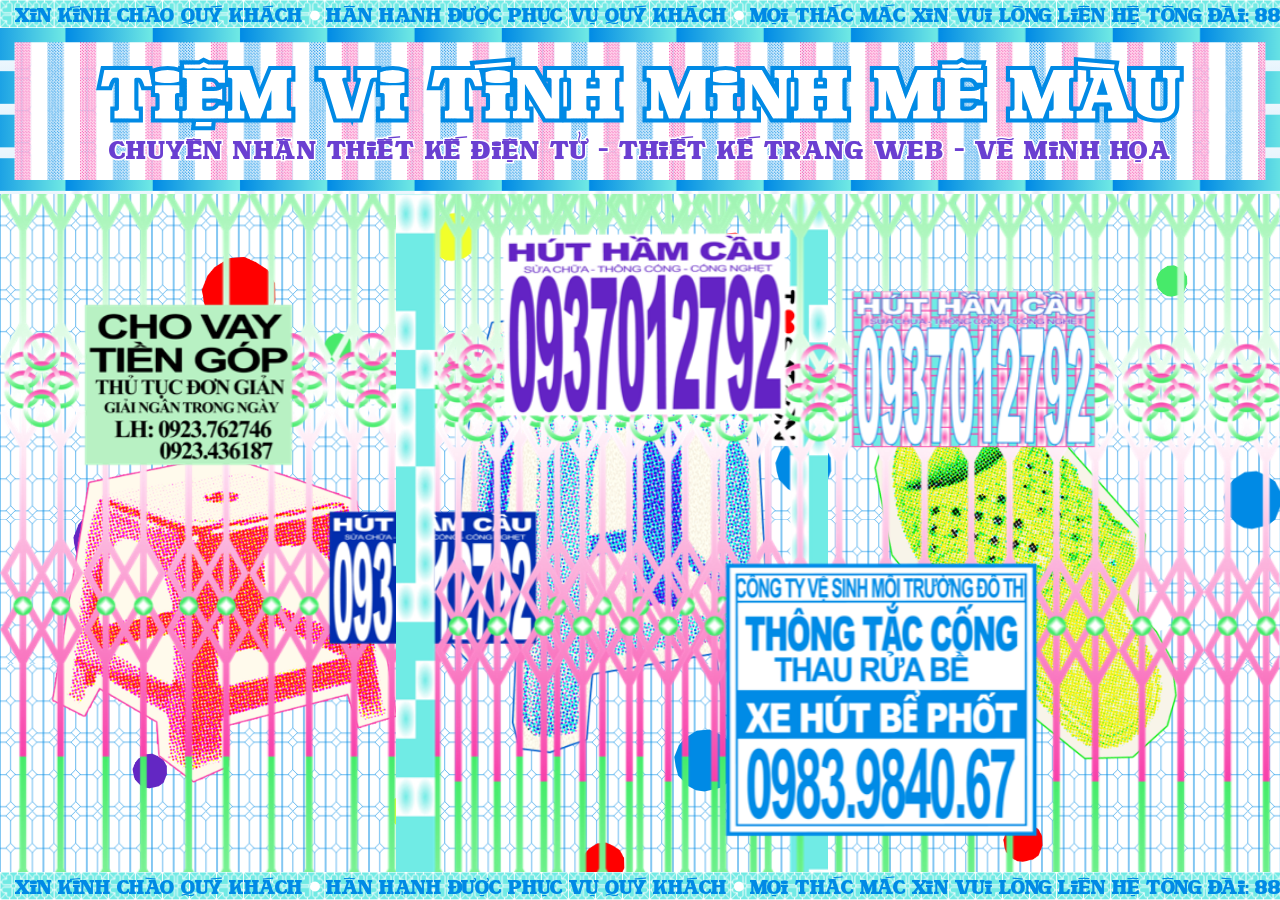
<file: index.html>
<!DOCTYPE html>
<html lang="en">
<head>
  <meta charset="UTF-8">
  <meta name="viewport" content="width=device-width, initial-scale=1.0">
  <title>Minh Phan's Portfolio</title>
  <link rel="stylesheet" href="style.css">
  <link rel="icon" type="image/png" href="favicon-ghedo.png">
</head>
<body>
  <div class="mobile-gate">Please view this site on a desktop screen.</div>

  <div class="site">
  <div id="banquee" class="banquee">
    <div class="banquee-track">
      <span>XIN KÍNH CHÀO QUÝ KHÁCH</span>
      <span class="banquee-dot">●</span>
      <span>HÂN HẠNH ĐƯỢC PHỤC VỤ QUÝ KHÁCH</span>
      <span class="banquee-dot">●</span>
      <span>MỌI THẮC MẮC XIN VUI LÒNG LIÊN HỆ TỔNG ĐÀI: 8888-8888</span>
      <span class="banquee-dot">●</span>
      <span>XIN KÍNH CHÀO QUÝ KHÁCH</span>
      <span class="banquee-dot">●</span>
      <span>HÂN HẠNH ĐƯỢC PHỤC VỤ QUÝ KHÁCH</span>
      <span class="banquee-dot">●</span>
      <span>MỌI THẮC MẮC XIN VUI LÒNG LIÊN HỆ TỔNG ĐÀI: 8888-8888</span>
      <span class="banquee-dot">●</span>
      <span>XIN KÍNH CHÀO QUÝ KHÁCH</span>
      <span class="banquee-dot">●</span>
      <span>HÂN HẠNH ĐƯỢC PHỤC VỤ QUÝ KHÁCH</span>
      <span class="banquee-dot">●</span>
      <span>MỌI THẮC MẮC XIN VUI LÒNG LIÊN HỆ TỔNG ĐÀI: 8888-8888</span>
      <span class="banquee-dot">●</span>
      <span>XIN KÍNH CHÀO QUÝ KHÁCH</span>
      <span class="banquee-dot">●</span>
      <span>HÂN HẠNH ĐƯỢC PHỤC VỤ QUÝ KHÁCH</span>
      <span class="banquee-dot">●</span>
      <span>MỌI THẮC MẮC XIN VUI LÒNG LIÊN HỆ TỔNG ĐÀI: 8888-8888</span>
      <span class="banquee-dot">●</span>
    </div>
  </div>

  <div class="banquee-title">
    <img class="shop-title" src="shop-title.svg" alt="TIỆM VI TÍNH MINH PHAN">
    <p class="shop-tagline">CHUYÊN NHẬN THIẾT KẾ ĐIỆN TỬ - THIẾT KẾ TRANG WEB - VẼ MINH HỌA</p>
  </div>

  <main class="page">
    <img class="left-branch" src="left-branch.png" alt="">
    <img class="right-branch" src="right-branch.png" alt="">

    <div class="bubble bubble-1"></div>
    <div class="bubble bubble-2"></div>
    <div class="bubble bubble-3"></div>
    <div class="bubble bubble-4"></div>
    <div class="bubble bubble-5"></div>
    <div class="bubble bubble-6"></div>
    <div class="bubble bubble-7"></div>
    <div class="bubble bubble-8"></div>
    <div class="bubble bubble-9"></div>
    <div class="bubble bubble-10"></div>
    <div class="bubble bubble-11"></div>
    <div class="bubble bubble-12"></div>
    <div class="bubble bubble-13"></div>
    <div class="bubble bubble-14"></div>
    <div class="bubble bubble-15"></div>
    <div class="bubble bubble-16"></div>
    <div class="bubble bubble-17"></div>
    <div class="bubble bubble-18"></div>
    <div class="bubble bubble-19"></div>
    <div class="bubble bubble-20"></div>

    <div class="products">
      <a href="project.html">
        <div class="product-item item-ghedo">
          <div class="sway-wrap">
            <img class="product-ghedo" src="ghedo.png" alt="Ghế đỏ">
          </div>
          <img class="project-label" src="project.png" alt="Project">
        </div>
      </a>
      <a href="about.html">
        <div class="product-item item-ghexanh">
          <div class="sway-wrap">
            <img class="product-ghexanh" src="ghexanh.png" alt="Ghế xanh">
          </div>
          <img class="about-label" src="about.png" alt="About">
        </div>
      </a>
      <a href="contact.html">
        <div class="product-item item-depxanh">
          <div class="sway-wrap">
            <img class="product-depxanh" src="depxanh.png" alt="Dép xanh">
          </div>
          <img class="contact-label" src="contact.png" alt="Contact">
        </div>
      </a>
    </div>
  </main>

  <div class="banquee banquee-bottom">
    <div class="banquee-track">
      <span>XIN KÍNH CHÀO QUÝ KHÁCH</span>
      <span class="banquee-dot">●</span>
      <span>HÂN HẠNH ĐƯỢC PHỤC VỤ QUÝ KHÁCH</span>
      <span class="banquee-dot">●</span>
      <span>MỌI THẮC MẮC XIN VUI LÒNG LIÊN HỆ TỔNG ĐÀI: 8888-8888</span>
      <span class="banquee-dot">●</span>
      <span>XIN KÍNH CHÀO QUÝ KHÁCH</span>
      <span class="banquee-dot">●</span>
      <span>HÂN HẠNH ĐƯỢC PHỤC VỤ QUÝ KHÁCH</span>
      <span class="banquee-dot">●</span>
      <span>MỌI THẮC MẮC XIN VUI LÒNG LIÊN HỆ TỔNG ĐÀI: 8888-8888</span>
      <span class="banquee-dot">●</span>
      <span>XIN KÍNH CHÀO QUÝ KHÁCH</span>
      <span class="banquee-dot">●</span>
      <span>HÂN HẠNH ĐƯỢC PHỤC VỤ QUÝ KHÁCH</span>
      <span class="banquee-dot">●</span>
      <span>MỌI THẮC MẮC XIN VUI LÒNG LIÊN HỆ TỔNG ĐÀI: 8888-8888</span>
      <span class="banquee-dot">●</span>
      <span>XIN KÍNH CHÀO QUÝ KHÁCH</span>
      <span class="banquee-dot">●</span>
      <span>HÂN HẠNH ĐƯỢC PHỤC VỤ QUÝ KHÁCH</span>
      <span class="banquee-dot">●</span>
      <span>MỌI THẮC MẮC XIN VUI LÒNG LIÊN HỆ TỔNG ĐÀI: 8888-8888</span>
      <span class="banquee-dot">●</span>
    </div>
  </div>
  </div>

  <div class="cursor-fx"></div>
  <script>
    document.addEventListener('click', (e) => {
      new Audio('Clicksound.wav').play();

      const link = e.target.closest('a[href]');
      if (link && link.target !== '_blank' && !link.href.startsWith('mailto:') && !link.getAttribute('href').startsWith('#') && link.origin === window.location.origin) {
        e.preventDefault();
        setTimeout(() => { window.location.href = link.href; }, 150);
      }
    });

    const cursorFx = document.querySelector('.cursor-fx');
    window.addEventListener('mousemove', (e) => {
      cursorFx.style.left = e.clientX + 'px';
      cursorFx.style.top = e.clientY + 'px';
    });

    document.querySelectorAll('.product-item').forEach((el) => {
      el.addEventListener('mouseenter', () => cursorFx.classList.add('cursor-fx--hover'));
      el.addEventListener('mouseleave', () => cursorFx.classList.remove('cursor-fx--hover'));
    });
  </script>
</body>
</html>
</file>
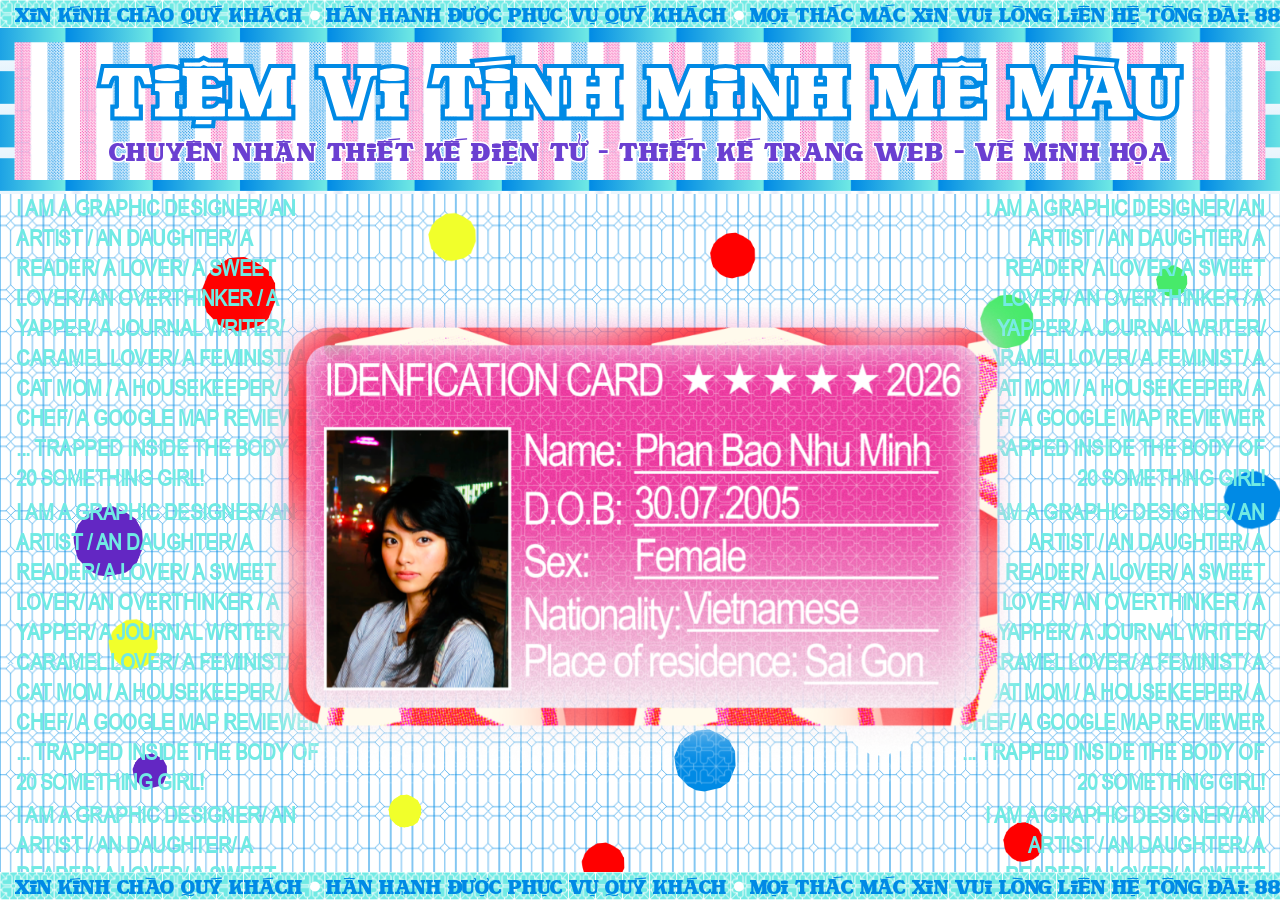
<file: about.html>
<!DOCTYPE html>
<html lang="en">
<head>
  <meta charset="UTF-8">
  <meta name="viewport" content="width=device-width, initial-scale=1.0">
  <title>About</title>
  <link rel="stylesheet" href="style.css">
  <link rel="icon" type="image/png" href="favicon-ghedo.png">
</head>
<body>
  <div class="mobile-gate">Please view this site on a desktop screen.</div>

  <div class="site">
  <div id="banquee" class="banquee">
    <div class="banquee-track">
      <span>XIN KÍNH CHÀO QUÝ KHÁCH</span>
      <span class="banquee-dot">●</span>
      <span>HÂN HẠNH ĐƯỢC PHỤC VỤ QUÝ KHÁCH</span>
      <span class="banquee-dot">●</span>
      <span>MỌI THẮC MẮC XIN VUI LÒNG LIÊN HỆ TỔNG ĐÀI: 8888-8888</span>
      <span class="banquee-dot">●</span>
      <span>XIN KÍNH CHÀO QUÝ KHÁCH</span>
      <span class="banquee-dot">●</span>
      <span>HÂN HẠNH ĐƯỢC PHỤC VỤ QUÝ KHÁCH</span>
      <span class="banquee-dot">●</span>
      <span>MỌI THẮC MẮC XIN VUI LÒNG LIÊN HỆ TỔNG ĐÀI: 8888-8888</span>
      <span class="banquee-dot">●</span>
      <span>XIN KÍNH CHÀO QUÝ KHÁCH</span>
      <span class="banquee-dot">●</span>
      <span>HÂN HẠNH ĐƯỢC PHỤC VỤ QUÝ KHÁCH</span>
      <span class="banquee-dot">●</span>
      <span>MỌI THẮC MẮC XIN VUI LÒNG LIÊN HỆ TỔNG ĐÀI: 8888-8888</span>
      <span class="banquee-dot">●</span>
      <span>XIN KÍNH CHÀO QUÝ KHÁCH</span>
      <span class="banquee-dot">●</span>
      <span>HÂN HẠNH ĐƯỢC PHỤC VỤ QUÝ KHÁCH</span>
      <span class="banquee-dot">●</span>
      <span>MỌI THẮC MẮC XIN VUI LÒNG LIÊN HỆ TỔNG ĐÀI: 8888-8888</span>
      <span class="banquee-dot">●</span>
    </div>
  </div>

  <div class="banquee-title">
    <a href="index.html"><img class="shop-title" src="shop-title.svg" alt="TIỆM VI TÍNH MINH PHAN"></a>
    <p class="shop-tagline">CHUYÊN NHẬN THIẾT KẾ ĐIỆN TỬ - THIẾT KẾ TRANG WEB - VẼ MINH HỌA</p>
  </div>

  <main class="page">
    <div class="bubble bubble-1"></div>
    <div class="bubble bubble-2"></div>
    <div class="bubble bubble-3"></div>
    <div class="bubble bubble-4"></div>
    <div class="bubble bubble-5"></div>
    <div class="bubble bubble-6"></div>
    <div class="bubble bubble-7"></div>
    <div class="bubble bubble-8"></div>
    <div class="bubble bubble-9"></div>
    <div class="bubble bubble-10"></div>
    <div class="bubble bubble-11"></div>
    <div class="bubble bubble-12"></div>
    <div class="bubble bubble-13"></div>
    <div class="bubble bubble-14"></div>
    <div class="bubble bubble-15"></div>
    <div class="bubble bubble-16"></div>
    <div class="bubble bubble-17"></div>
    <div class="bubble bubble-18"></div>
    <div class="bubble bubble-19"></div>
    <div class="bubble bubble-20"></div>

    <div class="side-marquee side-marquee--left">
      <div class="side-marquee-track">
        <span class="marquee-line"><span class="word">I</span> <span class="word">AM</span> <span class="word">A</span> <span class="word">GRAPHIC</span> <span class="word">DESIGNER/</span> <span class="word">AN</span> <span class="word">ARTIST</span> <span class="word">/</span> <span class="word">AN</span> <span class="word">DAUGHTER/</span> <span class="word">A</span> <span class="word">READER/</span> <span class="word">A</span> <span class="word">LOVER/</span> <span class="word">A</span> <span class="word">SWEET</span> <span class="word">LOVER/</span> <span class="word">AN</span> <span class="word">OVERTHINKER</span> <span class="word">/</span> <span class="word">A</span> <span class="word">YAPPER/</span> <span class="word">A</span> <span class="word">JOURNAL</span> <span class="word">WRITER/</span> <span class="word">CARAMEL</span> <span class="word">LOVER/</span> <span class="word">A</span> <span class="word">FEMINIST/</span> <span class="word">A</span> <span class="word">CAT</span> <span class="word">MOM</span> <span class="word">/</span> <span class="word">A</span> <span class="word">HOUSEKEEPER/</span> <span class="word">A</span> <span class="word">CHEF/</span> <span class="word">A</span> <span class="word">GOOGLE</span> <span class="word">MAP</span> <span class="word">REVIEWER</span> <span class="word">...</span> <span class="word">TRAPPED</span> <span class="word">INSIDE</span> <span class="word">THE</span> <span class="word">BODY</span> <span class="word">OF</span> <span class="word">20</span> <span class="word">SOMETHING</span> <span class="word">GIRL!</span></span>
        <span class="marquee-line"><span class="word">I</span> <span class="word">AM</span> <span class="word">A</span> <span class="word">GRAPHIC</span> <span class="word">DESIGNER/</span> <span class="word">AN</span> <span class="word">ARTIST</span> <span class="word">/</span> <span class="word">AN</span> <span class="word">DAUGHTER/</span> <span class="word">A</span> <span class="word">READER/</span> <span class="word">A</span> <span class="word">LOVER/</span> <span class="word">A</span> <span class="word">SWEET</span> <span class="word">LOVER/</span> <span class="word">AN</span> <span class="word">OVERTHINKER</span> <span class="word">/</span> <span class="word">A</span> <span class="word">YAPPER/</span> <span class="word">A</span> <span class="word">JOURNAL</span> <span class="word">WRITER/</span> <span class="word">CARAMEL</span> <span class="word">LOVER/</span> <span class="word">A</span> <span class="word">FEMINIST/</span> <span class="word">A</span> <span class="word">CAT</span> <span class="word">MOM</span> <span class="word">/</span> <span class="word">A</span> <span class="word">HOUSEKEEPER/</span> <span class="word">A</span> <span class="word">CHEF/</span> <span class="word">A</span> <span class="word">GOOGLE</span> <span class="word">MAP</span> <span class="word">REVIEWER</span> <span class="word">...</span> <span class="word">TRAPPED</span> <span class="word">INSIDE</span> <span class="word">THE</span> <span class="word">BODY</span> <span class="word">OF</span> <span class="word">20</span> <span class="word">SOMETHING</span> <span class="word">GIRL!</span></span>
        <span class="marquee-line"><span class="word">I</span> <span class="word">AM</span> <span class="word">A</span> <span class="word">GRAPHIC</span> <span class="word">DESIGNER/</span> <span class="word">AN</span> <span class="word">ARTIST</span> <span class="word">/</span> <span class="word">AN</span> <span class="word">DAUGHTER/</span> <span class="word">A</span> <span class="word">READER/</span> <span class="word">A</span> <span class="word">LOVER/</span> <span class="word">A</span> <span class="word">SWEET</span> <span class="word">LOVER/</span> <span class="word">AN</span> <span class="word">OVERTHINKER</span> <span class="word">/</span> <span class="word">A</span> <span class="word">YAPPER/</span> <span class="word">A</span> <span class="word">JOURNAL</span> <span class="word">WRITER/</span> <span class="word">CARAMEL</span> <span class="word">LOVER/</span> <span class="word">A</span> <span class="word">FEMINIST/</span> <span class="word">A</span> <span class="word">CAT</span> <span class="word">MOM</span> <span class="word">/</span> <span class="word">A</span> <span class="word">HOUSEKEEPER/</span> <span class="word">A</span> <span class="word">CHEF/</span> <span class="word">A</span> <span class="word">GOOGLE</span> <span class="word">MAP</span> <span class="word">REVIEWER</span> <span class="word">...</span> <span class="word">TRAPPED</span> <span class="word">INSIDE</span> <span class="word">THE</span> <span class="word">BODY</span> <span class="word">OF</span> <span class="word">20</span> <span class="word">SOMETHING</span> <span class="word">GIRL!</span></span>
      </div>
    </div>
    <div class="side-marquee side-marquee--right">
      <div class="side-marquee-track">
        <span class="marquee-line"><span class="word">I</span> <span class="word">AM</span> <span class="word">A</span> <span class="word">GRAPHIC</span> <span class="word">DESIGNER/</span> <span class="word">AN</span> <span class="word">ARTIST</span> <span class="word">/</span> <span class="word">AN</span> <span class="word">DAUGHTER/</span> <span class="word">A</span> <span class="word">READER/</span> <span class="word">A</span> <span class="word">LOVER/</span> <span class="word">A</span> <span class="word">SWEET</span> <span class="word">LOVER/</span> <span class="word">AN</span> <span class="word">OVERTHINKER</span> <span class="word">/</span> <span class="word">A</span> <span class="word">YAPPER/</span> <span class="word">A</span> <span class="word">JOURNAL</span> <span class="word">WRITER/</span> <span class="word">CARAMEL</span> <span class="word">LOVER/</span> <span class="word">A</span> <span class="word">FEMINIST/</span> <span class="word">A</span> <span class="word">CAT</span> <span class="word">MOM</span> <span class="word">/</span> <span class="word">A</span> <span class="word">HOUSEKEEPER/</span> <span class="word">A</span> <span class="word">CHEF/</span> <span class="word">A</span> <span class="word">GOOGLE</span> <span class="word">MAP</span> <span class="word">REVIEWER</span> <span class="word">...</span> <span class="word">TRAPPED</span> <span class="word">INSIDE</span> <span class="word">THE</span> <span class="word">BODY</span> <span class="word">OF</span> <span class="word">20</span> <span class="word">SOMETHING</span> <span class="word">GIRL!</span></span>
        <span class="marquee-line"><span class="word">I</span> <span class="word">AM</span> <span class="word">A</span> <span class="word">GRAPHIC</span> <span class="word">DESIGNER/</span> <span class="word">AN</span> <span class="word">ARTIST</span> <span class="word">/</span> <span class="word">AN</span> <span class="word">DAUGHTER/</span> <span class="word">A</span> <span class="word">READER/</span> <span class="word">A</span> <span class="word">LOVER/</span> <span class="word">A</span> <span class="word">SWEET</span> <span class="word">LOVER/</span> <span class="word">AN</span> <span class="word">OVERTHINKER</span> <span class="word">/</span> <span class="word">A</span> <span class="word">YAPPER/</span> <span class="word">A</span> <span class="word">JOURNAL</span> <span class="word">WRITER/</span> <span class="word">CARAMEL</span> <span class="word">LOVER/</span> <span class="word">A</span> <span class="word">FEMINIST/</span> <span class="word">A</span> <span class="word">CAT</span> <span class="word">MOM</span> <span class="word">/</span> <span class="word">A</span> <span class="word">HOUSEKEEPER/</span> <span class="word">A</span> <span class="word">CHEF/</span> <span class="word">A</span> <span class="word">GOOGLE</span> <span class="word">MAP</span> <span class="word">REVIEWER</span> <span class="word">...</span> <span class="word">TRAPPED</span> <span class="word">INSIDE</span> <span class="word">THE</span> <span class="word">BODY</span> <span class="word">OF</span> <span class="word">20</span> <span class="word">SOMETHING</span> <span class="word">GIRL!</span></span>
        <span class="marquee-line"><span class="word">I</span> <span class="word">AM</span> <span class="word">A</span> <span class="word">GRAPHIC</span> <span class="word">DESIGNER/</span> <span class="word">AN</span> <span class="word">ARTIST</span> <span class="word">/</span> <span class="word">AN</span> <span class="word">DAUGHTER/</span> <span class="word">A</span> <span class="word">READER/</span> <span class="word">A</span> <span class="word">LOVER/</span> <span class="word">A</span> <span class="word">SWEET</span> <span class="word">LOVER/</span> <span class="word">AN</span> <span class="word">OVERTHINKER</span> <span class="word">/</span> <span class="word">A</span> <span class="word">YAPPER/</span> <span class="word">A</span> <span class="word">JOURNAL</span> <span class="word">WRITER/</span> <span class="word">CARAMEL</span> <span class="word">LOVER/</span> <span class="word">A</span> <span class="word">FEMINIST/</span> <span class="word">A</span> <span class="word">CAT</span> <span class="word">MOM</span> <span class="word">/</span> <span class="word">A</span> <span class="word">HOUSEKEEPER/</span> <span class="word">A</span> <span class="word">CHEF/</span> <span class="word">A</span> <span class="word">GOOGLE</span> <span class="word">MAP</span> <span class="word">REVIEWER</span> <span class="word">...</span> <span class="word">TRAPPED</span> <span class="word">INSIDE</span> <span class="word">THE</span> <span class="word">BODY</span> <span class="word">OF</span> <span class="word">20</span> <span class="word">SOMETHING</span> <span class="word">GIRL!</span></span>
      </div>
    </div>

    <div class="flip-card">
      <div class="flip-card-inner">
        <div class="flip-card-front">
          <img src="Idenfication-card-front.png" alt="Identification card front">
        </div>
        <div class="flip-card-back">
          <img src="Idenfication-card-back.png" alt="Identification card back">
        </div>
      </div>
    </div>
  </main>

  <div class="banquee banquee-bottom">
    <div class="banquee-track">
      <span>XIN KÍNH CHÀO QUÝ KHÁCH</span>
      <span class="banquee-dot">●</span>
      <span>HÂN HẠNH ĐƯỢC PHỤC VỤ QUÝ KHÁCH</span>
      <span class="banquee-dot">●</span>
      <span>MỌI THẮC MẮC XIN VUI LÒNG LIÊN HỆ TỔNG ĐÀI: 8888-8888</span>
      <span class="banquee-dot">●</span>
      <span>XIN KÍNH CHÀO QUÝ KHÁCH</span>
      <span class="banquee-dot">●</span>
      <span>HÂN HẠNH ĐƯỢC PHỤC VỤ QUÝ KHÁCH</span>
      <span class="banquee-dot">●</span>
      <span>MỌI THẮC MẮC XIN VUI LÒNG LIÊN HỆ TỔNG ĐÀI: 8888-8888</span>
      <span class="banquee-dot">●</span>
      <span>XIN KÍNH CHÀO QUÝ KHÁCH</span>
      <span class="banquee-dot">●</span>
      <span>HÂN HẠNH ĐƯỢC PHỤC VỤ QUÝ KHÁCH</span>
      <span class="banquee-dot">●</span>
      <span>MỌI THẮC MẮC XIN VUI LÒNG LIÊN HỆ TỔNG ĐÀI: 8888-8888</span>
      <span class="banquee-dot">●</span>
      <span>XIN KÍNH CHÀO QUÝ KHÁCH</span>
      <span class="banquee-dot">●</span>
      <span>HÂN HẠNH ĐƯỢC PHỤC VỤ QUÝ KHÁCH</span>
      <span class="banquee-dot">●</span>
      <span>MỌI THẮC MẮC XIN VUI LÒNG LIÊN HỆ TỔNG ĐÀI: 8888-8888</span>
      <span class="banquee-dot">●</span>
    </div>
  </div>
  </div>

  <div class="cursor-fx"></div>
  <script>
    document.addEventListener('click', (e) => {
      new Audio('Clicksound.wav').play();

      const link = e.target.closest('a[href]');
      if (link && link.target !== '_blank' && !link.href.startsWith('mailto:') && !link.getAttribute('href').startsWith('#') && link.origin === window.location.origin) {
        e.preventDefault();
        setTimeout(() => { window.location.href = link.href; }, 150);
      }
    });

    const cursorFx = document.querySelector('.cursor-fx');
    window.addEventListener('mousemove', (e) => {
      cursorFx.style.left = e.clientX + 'px';
      cursorFx.style.top = e.clientY + 'px';
    });
  </script>
</body>
</html>
</file>
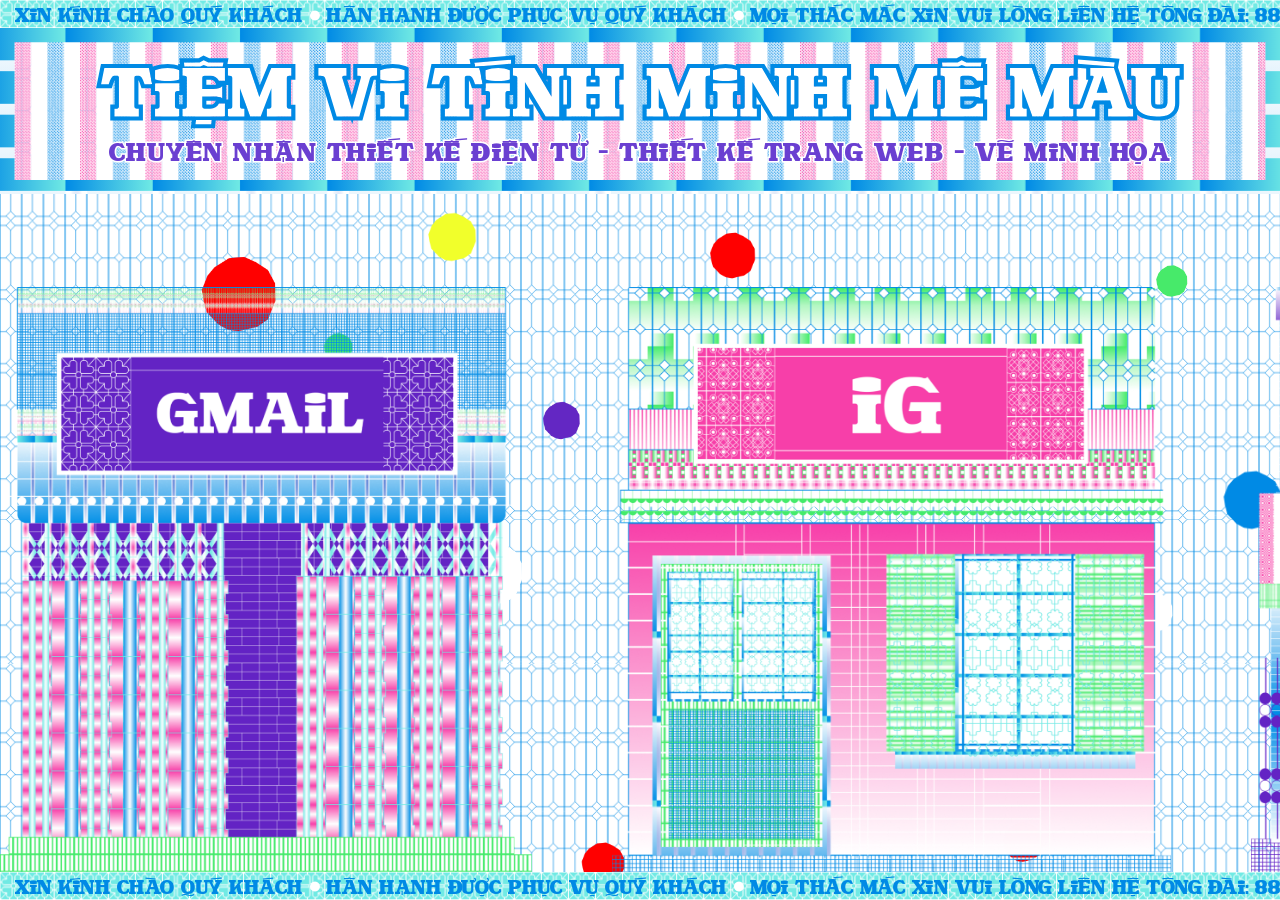
<file: contact.html>
<!DOCTYPE html>
<html lang="en">
<head>
  <meta charset="UTF-8">
  <meta name="viewport" content="width=device-width, initial-scale=1.0">
  <title>Contact</title>
  <link rel="stylesheet" href="style.css">
  <link rel="icon" type="image/png" href="favicon-ghedo.png">
</head>
<body>
  <div class="mobile-gate">Please view this site on a desktop screen.</div>

  <div class="site">
  <div id="banquee" class="banquee">
    <div class="banquee-track">
      <span>XIN KÍNH CHÀO QUÝ KHÁCH</span>
      <span class="banquee-dot">●</span>
      <span>HÂN HẠNH ĐƯỢC PHỤC VỤ QUÝ KHÁCH</span>
      <span class="banquee-dot">●</span>
      <span>MỌI THẮC MẮC XIN VUI LÒNG LIÊN HỆ TỔNG ĐÀI: 8888-8888</span>
      <span class="banquee-dot">●</span>
      <span>XIN KÍNH CHÀO QUÝ KHÁCH</span>
      <span class="banquee-dot">●</span>
      <span>HÂN HẠNH ĐƯỢC PHỤC VỤ QUÝ KHÁCH</span>
      <span class="banquee-dot">●</span>
      <span>MỌI THẮC MẮC XIN VUI LÒNG LIÊN HỆ TỔNG ĐÀI: 8888-8888</span>
      <span class="banquee-dot">●</span>
      <span>XIN KÍNH CHÀO QUÝ KHÁCH</span>
      <span class="banquee-dot">●</span>
      <span>HÂN HẠNH ĐƯỢC PHỤC VỤ QUÝ KHÁCH</span>
      <span class="banquee-dot">●</span>
      <span>MỌI THẮC MẮC XIN VUI LÒNG LIÊN HỆ TỔNG ĐÀI: 8888-8888</span>
      <span class="banquee-dot">●</span>
      <span>XIN KÍNH CHÀO QUÝ KHÁCH</span>
      <span class="banquee-dot">●</span>
      <span>HÂN HẠNH ĐƯỢC PHỤC VỤ QUÝ KHÁCH</span>
      <span class="banquee-dot">●</span>
      <span>MỌI THẮC MẮC XIN VUI LÒNG LIÊN HỆ TỔNG ĐÀI: 8888-8888</span>
      <span class="banquee-dot">●</span>
    </div>
  </div>

  <div class="banquee-title">
    <a href="index.html"><img class="shop-title" src="shop-title.svg" alt="TIỆM VI TÍNH MINH PHAN"></a>
    <p class="shop-tagline">CHUYÊN NHẬN THIẾT KẾ ĐIỆN TỬ - THIẾT KẾ TRANG WEB - VẼ MINH HỌA</p>
  </div>

  <main class="page">
    <div class="bubble bubble-1"></div>
    <div class="bubble bubble-2"></div>
    <div class="bubble bubble-3"></div>
    <div class="bubble bubble-4"></div>
    <div class="bubble bubble-5"></div>
    <div class="bubble bubble-6"></div>
    <div class="bubble bubble-7"></div>
    <div class="bubble bubble-8"></div>
    <div class="bubble bubble-9"></div>
    <div class="bubble bubble-10"></div>
    <div class="bubble bubble-11"></div>
    <div class="bubble bubble-12"></div>
    <div class="bubble bubble-13"></div>
    <div class="bubble bubble-14"></div>
    <div class="bubble bubble-15"></div>
    <div class="bubble bubble-16"></div>
    <div class="bubble bubble-17"></div>
    <div class="bubble bubble-18"></div>
    <div class="bubble bubble-19"></div>
    <div class="bubble bubble-20"></div>

    <div class="scroll-gallery">
      <div class="scroll-container">
        <div class="scroll-item">
          <a href="mailto:pbnminh307@gmail.com">
            <img src="Img/gmail.png" alt="Gmail">
          </a>
        </div>
        <div class="scroll-item">
          <a href="https://www.instagram.com/lamnghe______nghe/" target="_blank" rel="noopener">
            <img src="Img/ig.png" alt="Instagram">
          </a>
        </div>
        <div class="scroll-item">
          <a href="https://www.facebook.com/minh.ohan.3382" target="_blank" rel="noopener">
            <img src="Img/fb.png" alt="Facebook">
          </a>
        </div>
      </div>
    </div>
  </main>

  <div class="banquee banquee-bottom">
    <div class="banquee-track">
      <span>XIN KÍNH CHÀO QUÝ KHÁCH</span>
      <span class="banquee-dot">●</span>
      <span>HÂN HẠNH ĐƯỢC PHỤC VỤ QUÝ KHÁCH</span>
      <span class="banquee-dot">●</span>
      <span>MỌI THẮC MẮC XIN VUI LÒNG LIÊN HỆ TỔNG ĐÀI: 8888-8888</span>
      <span class="banquee-dot">●</span>
      <span>XIN KÍNH CHÀO QUÝ KHÁCH</span>
      <span class="banquee-dot">●</span>
      <span>HÂN HẠNH ĐƯỢC PHỤC VỤ QUÝ KHÁCH</span>
      <span class="banquee-dot">●</span>
      <span>MỌI THẮC MẮC XIN VUI LÒNG LIÊN HỆ TỔNG ĐÀI: 8888-8888</span>
      <span class="banquee-dot">●</span>
      <span>XIN KÍNH CHÀO QUÝ KHÁCH</span>
      <span class="banquee-dot">●</span>
      <span>HÂN HẠNH ĐƯỢC PHỤC VỤ QUÝ KHÁCH</span>
      <span class="banquee-dot">●</span>
      <span>MỌI THẮC MẮC XIN VUI LÒNG LIÊN HỆ TỔNG ĐÀI: 8888-8888</span>
      <span class="banquee-dot">●</span>
      <span>XIN KÍNH CHÀO QUÝ KHÁCH</span>
      <span class="banquee-dot">●</span>
      <span>HÂN HẠNH ĐƯỢC PHỤC VỤ QUÝ KHÁCH</span>
      <span class="banquee-dot">●</span>
      <span>MỌI THẮC MẮC XIN VUI LÒNG LIÊN HỆ TỔNG ĐÀI: 8888-8888</span>
      <span class="banquee-dot">●</span>
    </div>
  </div>
  </div>

  <div class="cursor-fx"></div>
  <script>
    document.addEventListener('click', (e) => {
      new Audio('Clicksound.wav').play();

      const link = e.target.closest('a[href]');
      if (link && link.target !== '_blank' && !link.href.startsWith('mailto:') && !link.getAttribute('href').startsWith('#') && link.origin === window.location.origin) {
        e.preventDefault();
        setTimeout(() => { window.location.href = link.href; }, 150);
      }
    });

    const cursorFx = document.querySelector('.cursor-fx');
    window.addEventListener('mousemove', (e) => {
      cursorFx.style.left = e.clientX + 'px';
      cursorFx.style.top = e.clientY + 'px';
    });

    const scratchCard = document.querySelector('.scratch-card');
    const scratchCanvas = scratchCard.querySelector('.scratch-canvas');
    const scratchCtx = scratchCanvas.getContext('2d');
    let scratchRevealed = false;
    let isScratching = false;

    function drawScratchCover() {
      const w = scratchCanvas.width;
      const h = scratchCanvas.height;
      scratchCtx.globalCompositeOperation = 'source-over';
      const grad = scratchCtx.createLinearGradient(0, 0, w, h);
      grad.addColorStop(0, '#d8d8d8');
      grad.addColorStop(0.5, '#f2f2f2');
      grad.addColorStop(1, '#c0c0c0');
      scratchCtx.fillStyle = grad;
      scratchCtx.fillRect(0, 0, w, h);
      scratchCtx.fillStyle = '#8a8a8a';
      scratchCtx.font = 'bold ' + Math.round(w * 0.028) + 'px "Arial Narrow Local", Arial, sans-serif';
      scratchCtx.textAlign = 'center';
      scratchCtx.textBaseline = 'middle';
      scratchCtx.fillText('CÀO ĐỂ LỘ QUÀ', w / 2, h / 2);
    }

    function sizeScratchCanvas() {
      const rect = scratchCard.getBoundingClientRect();
      scratchCanvas.width = rect.width;
      scratchCanvas.height = rect.height;
      if (!scratchRevealed) drawScratchCover();
    }

    function getScratchPos(e) {
      const rect = scratchCanvas.getBoundingClientRect();
      const point = e.touches ? e.touches[0] : e;
      return { x: point.clientX - rect.left, y: point.clientY - rect.top };
    }

    function scratchAt(x, y) {
      scratchCtx.globalCompositeOperation = 'destination-out';
      scratchCtx.beginPath();
      scratchCtx.arc(x, y, scratchCanvas.width * 0.035, 0, Math.PI * 2);
      scratchCtx.fill();
    }

    function checkScratchProgress() {
      if (scratchRevealed) return;
      const w = scratchCanvas.width;
      const h = scratchCanvas.height;
      const data = scratchCtx.getImageData(0, 0, w, h).data;
      let transparent = 0;
      let total = 0;
      for (let i = 3; i < data.length; i += 40) {
        total++;
        if (data[i] === 0) transparent++;
      }
      if (total > 0 && transparent / total > 0.45) {
        scratchRevealed = true;
        scratchCanvas.style.transition = 'opacity 0.6s ease';
        scratchCanvas.style.opacity = '0';
        setTimeout(() => { scratchCanvas.style.display = 'none'; }, 650);
      }
    }

    window.addEventListener('resize', sizeScratchCanvas);
    sizeScratchCanvas();

    scratchCanvas.addEventListener('pointerdown', (e) => {
      isScratching = true;
      try { scratchCanvas.setPointerCapture(e.pointerId); } catch (err) {}
      const p = getScratchPos(e);
      scratchAt(p.x, p.y);
    });

    scratchCanvas.addEventListener('pointermove', (e) => {
      if (!isScratching) return;
      const p = getScratchPos(e);
      scratchAt(p.x, p.y);
      checkScratchProgress();
    });

    scratchCanvas.addEventListener('pointerup', () => {
      isScratching = false;
      checkScratchProgress();
    });
  </script>
</body>
</html>
</file>
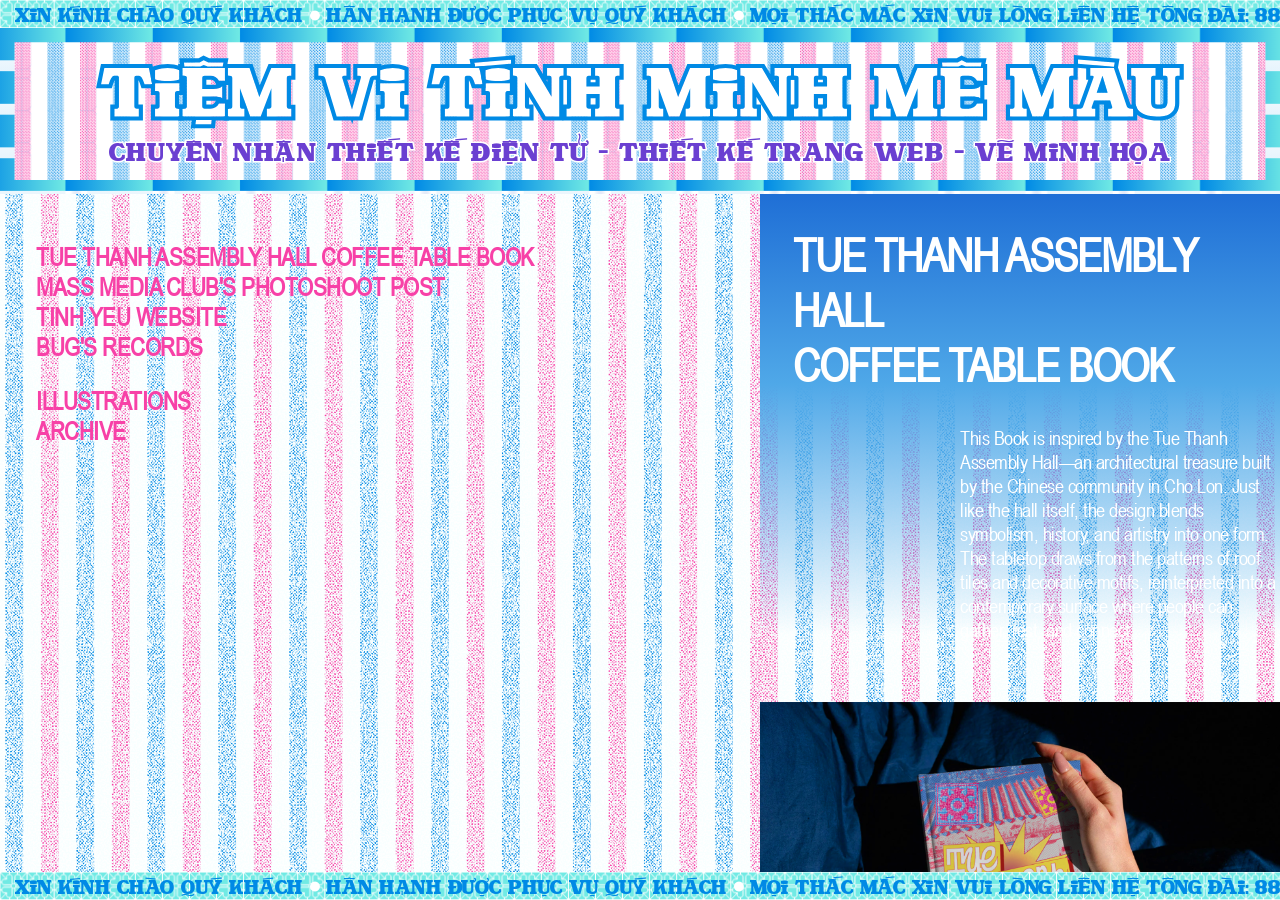
<file: project.html>
<!DOCTYPE html>
<html lang="en">
<head>
  <meta charset="UTF-8">
  <meta name="viewport" content="width=device-width, initial-scale=1.0">
  <title>Project</title>
  <link rel="stylesheet" href="style.css">
  <link rel="icon" type="image/png" href="favicon-ghedo.png">
</head>
<body>
  <div class="mobile-gate">Please view this site on a desktop screen.</div>

  <div class="site">
  <div id="banquee" class="banquee">
    <div class="banquee-track">
      <span>XIN KÍNH CHÀO QUÝ KHÁCH</span>
      <span class="banquee-dot">●</span>
      <span>HÂN HẠNH ĐƯỢC PHỤC VỤ QUÝ KHÁCH</span>
      <span class="banquee-dot">●</span>
      <span>MỌI THẮC MẮC XIN VUI LÒNG LIÊN HỆ TỔNG ĐÀI: 8888-8888</span>
      <span class="banquee-dot">●</span>
      <span>XIN KÍNH CHÀO QUÝ KHÁCH</span>
      <span class="banquee-dot">●</span>
      <span>HÂN HẠNH ĐƯỢC PHỤC VỤ QUÝ KHÁCH</span>
      <span class="banquee-dot">●</span>
      <span>MỌI THẮC MẮC XIN VUI LÒNG LIÊN HỆ TỔNG ĐÀI: 8888-8888</span>
      <span class="banquee-dot">●</span>
      <span>XIN KÍNH CHÀO QUÝ KHÁCH</span>
      <span class="banquee-dot">●</span>
      <span>HÂN HẠNH ĐƯỢC PHỤC VỤ QUÝ KHÁCH</span>
      <span class="banquee-dot">●</span>
      <span>MỌI THẮC MẮC XIN VUI LÒNG LIÊN HỆ TỔNG ĐÀI: 8888-8888</span>
      <span class="banquee-dot">●</span>
      <span>XIN KÍNH CHÀO QUÝ KHÁCH</span>
      <span class="banquee-dot">●</span>
      <span>HÂN HẠNH ĐƯỢC PHỤC VỤ QUÝ KHÁCH</span>
      <span class="banquee-dot">●</span>
      <span>MỌI THẮC MẮC XIN VUI LÒNG LIÊN HỆ TỔNG ĐÀI: 8888-8888</span>
      <span class="banquee-dot">●</span>
    </div>
  </div>

  <div class="banquee-title">
    <a href="index.html"><img class="shop-title" src="shop-title.svg" alt="TIỆM VI TÍNH MINH PHAN"></a>
    <p class="shop-tagline">CHUYÊN NHẬN THIẾT KẾ ĐIỆN TỬ - THIẾT KẾ TRANG WEB - VẼ MINH HỌA</p>
  </div>

  <main class="page project-page">
    <div class="project-columns">
      <nav class="project-nav">
        <a href="#tue-thanh">TUE THANH ASSEMBLY HALL COFFEE TABLE BOOK</a>
        <a href="#mass-media-photoshoot">MASS MEDIA CLUB'S PHOTOSHOOT POST</a>
        <a href="#tinh-yeu">TINH YEU WEBSITE</a>
        <a href="#bugs-records">BUG'S RECORDS</a>
        <a href="#illustrations" class="project-nav-gap">ILLUSTRATIONS</a>
        <a href="#archive">ARCHIVE</a>
      </nav>
      <div class="project-panels">
        <div class="project-panel active" id="tue-thanh">
          <h2>TUE THANH ASSEMBLY HALL<br>COFFEE TABLE BOOK</h2>
          <p>This Book is inspired by the Tue Thanh Assembly Hall—an architectural treasure built by the Chinese community in Cho Lon. Just like the hall itself, the design blends symbolism, history, and artistry into one form. The tabletop draws from the patterns of
          roof tiles and decorative motifs, reinterpreted into a contemporary surface where people can gather, rest, and connect.</p>
          <img class="project-media" src="Mockup2.png" alt="Tue Thanh Assembly Hall Coffee Table Book">
          <video class="project-media" src="VideoTuethanh.mp4" controls preload="auto" autoplay muted loop playsinline></video>
          <img class="project-media" src="Page 1.png" alt="Tue Thanh Assembly Hall Coffee Table Book page 1">
          <img class="project-media" src="Page 5.png" alt="Tue Thanh Assembly Hall Coffee Table Book page 5">
          <img class="project-media" src="Page 9.png" alt="Tue Thanh Assembly Hall Coffee Table Book page 9">
          <img class="project-media" src="Page 12.png" alt="Tue Thanh Assembly Hall Coffee Table Book page 12">
          <img class="project-media" src="Page 13.png" alt="Tue Thanh Assembly Hall Coffee Table Book page 13">
          <img class="project-media" src="Page 14.png" alt="Tue Thanh Assembly Hall Coffee Table Book page 14">
          <img class="project-media" src="Page 25.png" alt="Tue Thanh Assembly Hall Coffee Table Book page 25">
          <img class="project-media" src="Page 31.png" alt="Tue Thanh Assembly Hall Coffee Table Book page 31">
        </div>
        <div class="project-panel" id="mass-media-photoshoot">
          <h2>MASS MEDIA CLUB'S<br>PHOTOSHOOT POST</h2>
          <p>An appreciation carousel celebrating every member of the RMIT Mass Media Club 2024-2025 after their photoshoot. Each department—Admin, Operation, ER, HR, Creative, Marketing, Media, and Design—gets its own retro desktop-themed slide.</p>
          <p class="project-credit">- In Collaboration with Bum &amp; Laurent</p>
          <img class="project-media" src="Photoshoot Cover.png" alt="Mass Media Club's Photoshoot Post cover">
          <img class="project-media" src="Photoshoot Executive Board.png" alt="Mass Media Club's Photoshoot Post executive board">
          <img class="project-media" src="Photoshoot Admin Department.png" alt="Mass Media Club's Photoshoot Post admin department">
          <img class="project-media" src="Photoshoot Operation 1.png" alt="Mass Media Club's Photoshoot Post operation team 1">
          <img class="project-media" src="Photoshoot Operation 2.png" alt="Mass Media Club's Photoshoot Post operation team 2">
          <img class="project-media" src="Photoshoot Operation 3.png" alt="Mass Media Club's Photoshoot Post operation team 3">
          <img class="project-media" src="Photoshoot ER 1.png" alt="Mass Media Club's Photoshoot Post external relations team 1">
          <img class="project-media" src="Photoshoot ER 2.png" alt="Mass Media Club's Photoshoot Post external relations team 2">
          <img class="project-media" src="Photoshoot HR.png" alt="Mass Media Club's Photoshoot Post HR team">
          <img class="project-media" src="Photoshoot Creative Department.png" alt="Mass Media Club's Photoshoot Post creative department">
          <img class="project-media" src="Photoshoot Marketing 1.png" alt="Mass Media Club's Photoshoot Post marketing team 1">
          <img class="project-media" src="Photoshoot Marketing 2.png" alt="Mass Media Club's Photoshoot Post marketing team 2">
          <img class="project-media" src="Photoshoot Media 1.png" alt="Mass Media Club's Photoshoot Post media team 1">
          <img class="project-media" src="Photoshoot Media 2.png" alt="Mass Media Club's Photoshoot Post media team 2">
          <img class="project-media" src="Photoshoot Design 1.png" alt="Mass Media Club's Photoshoot Post design team 1">
          <img class="project-media" src="Photoshoot Design 2.png" alt="Mass Media Club's Photoshoot Post design team 2">
        </div>
        <div class="project-panel" id="tinh-yeu">
          <h2>TINH YEU WEBSITE</h2>
          <p>Inspired by Cá Hồi Hoang’s song of the same name, this project explores the nostalgia of Vietnamese weddings in the early 2000s, when celebrations felt simpler and more intimate. Drawing from the creator’s parents’ wedding, the work captures familiar rituals and close family gatherings. It reflects a sense of love shared not only between two individuals, but also between two families coming together.</p>
          <div class="project-video-wrap">
            <iframe id="tinh-yeu-video" class="project-video" src="https://www.youtube.com/embed/th_z_CWO-dU?autoplay=1&mute=1&rel=0" title="Tinh Yêu Website video" frameborder="0" allow="accelerometer; autoplay; clipboard-write; encrypted-media; gyroscope; picture-in-picture; web-share" referrerpolicy="strict-origin-when-cross-origin" allowfullscreen></iframe>
          </div>
          <img class="project-media" src="wedding.jpg" alt="Tinh Yeu Website wedding photo">
        </div>
        <div class="project-panel" id="bugs-records">
          <h2>BUG'S RECORDS</h2>
          <p>The work explores how personal taste and memories can be expressed through music and customization. Inspired by early internet aesthetics, collectible CDs, and playful DIY culture, the project creates a dreamy interactive environment where users leave their own visual "trace" through customized CD artworks. Using pastel gradients, illustrated insects, and layered graphic patterns, the experience transforms music sharing into a personal form of self-expression.</p>
          <div class="project-video-wrap">
            <iframe id="bugs-records-video" class="project-video" src="https://www.youtube.com/embed/mKTXsWq9x68?autoplay=1&mute=1&rel=0" title="Bug's Records video" frameborder="0" allow="accelerometer; autoplay; clipboard-write; encrypted-media; gyroscope; picture-in-picture; web-share" referrerpolicy="strict-origin-when-cross-origin" allowfullscreen></iframe>
          </div>
          <img class="project-media" src="Bug1.png" alt="Bug's Records artwork 1">
          <img class="project-media" src="Bug2.png" alt="Bug's Records artwork 2">
          <img class="project-media" src="Bug3.png" alt="Bug's Records artwork 3">
          <img class="project-media" src="Bug4.png" alt="Bug's Records artwork 4">
          <img class="project-media" src="Bug5.png" alt="Bug's Records artwork 5">
        </div>
        <div class="project-panel" id="illustrations">
          <img class="project-media active" src="illu1.png" alt="Illustration 1">
          <img class="project-media" src="illu2.jpg" alt="Illustration 2">
          <img class="project-media" src="illu3.png" alt="Illustration 3">
          <img class="project-media" src="illu4.JPG" alt="Illustration 4">
        </div>
        <div class="project-panel" id="archive">
          <img class="project-media active" src="archive/aboutublue.jpg" alt="Archive artwork">
          <img class="project-media" src="archive/GTC2025.png" alt="Archive artwork">
          <img class="project-media" src="archive/doisize.png" alt="Archive artwork">
          <img class="project-media" src="archive/Pretask-Massmadia.jpg" alt="Archive artwork">
          <img class="project-media" src="archive/bedeposter5.jpg" alt="Archive artwork">
          <img class="project-media" src="archive/men i trust.jpg" alt="Archive artwork">
          <img class="project-media" src="archive/menitrustposter2.jpg" alt="Archive artwork">
          <img class="project-media" src="archive/posterpaula_page-0001.jpg" alt="Archive artwork">
          <img class="project-media" src="archive/On-event Map.png" alt="Archive artwork">
          <img class="project-media" src="archive/storytemplate1.jpg" alt="Archive artwork">
          <img class="project-media" src="archive/thiepmoi.jpg" alt="Archive artwork">
          <img class="project-media" src="archive/whiteflag.jpg" alt="Archive artwork">
          <img class="project-media" src="archive/feelsomething2.jpg" alt="Archive artwork">
          <img class="project-media" src="archive/social post.jpg" alt="Archive artwork">
        </div>
      </div>
    </div>
  </main>

  <div class="banquee banquee-bottom">
    <div class="banquee-track">
      <span>XIN KÍNH CHÀO QUÝ KHÁCH</span>
      <span class="banquee-dot">●</span>
      <span>HÂN HẠNH ĐƯỢC PHỤC VỤ QUÝ KHÁCH</span>
      <span class="banquee-dot">●</span>
      <span>MỌI THẮC MẮC XIN VUI LÒNG LIÊN HỆ TỔNG ĐÀI: 8888-8888</span>
      <span class="banquee-dot">●</span>
      <span>XIN KÍNH CHÀO QUÝ KHÁCH</span>
      <span class="banquee-dot">●</span>
      <span>HÂN HẠNH ĐƯỢC PHỤC VỤ QUÝ KHÁCH</span>
      <span class="banquee-dot">●</span>
      <span>MỌI THẮC MẮC XIN VUI LÒNG LIÊN HỆ TỔNG ĐÀI: 8888-8888</span>
      <span class="banquee-dot">●</span>
      <span>XIN KÍNH CHÀO QUÝ KHÁCH</span>
      <span class="banquee-dot">●</span>
      <span>HÂN HẠNH ĐƯỢC PHỤC VỤ QUÝ KHÁCH</span>
      <span class="banquee-dot">●</span>
      <span>MỌI THẮC MẮC XIN VUI LÒNG LIÊN HỆ TỔNG ĐÀI: 8888-8888</span>
      <span class="banquee-dot">●</span>
      <span>XIN KÍNH CHÀO QUÝ KHÁCH</span>
      <span class="banquee-dot">●</span>
      <span>HÂN HẠNH ĐƯỢC PHỤC VỤ QUÝ KHÁCH</span>
      <span class="banquee-dot">●</span>
      <span>MỌI THẮC MẮC XIN VUI LÒNG LIÊN HỆ TỔNG ĐÀI: 8888-8888</span>
      <span class="banquee-dot">●</span>
    </div>
  </div>
  </div>

  <div class="cursor-fx"></div>
  <script>
    document.addEventListener('click', (e) => {
      new Audio('Clicksound.wav').play();

      const link = e.target.closest('a[href]');
      if (link && link.target !== '_blank' && !link.href.startsWith('mailto:') && !link.getAttribute('href').startsWith('#') && link.origin === window.location.origin) {
        e.preventDefault();
        setTimeout(() => { window.location.href = link.href; }, 150);
      }
    });

    const cursorFx = document.querySelector('.cursor-fx');
    window.addEventListener('mousemove', (e) => {
      cursorFx.style.left = e.clientX + 'px';
      cursorFx.style.top = e.clientY + 'px';
    });

    const tinhYeuVideo = document.getElementById('tinh-yeu-video');
    const tinhYeuVideoSrc = 'https://www.youtube.com/embed/th_z_CWO-dU?autoplay=1&mute=1&rel=0';
    const bugsRecordsVideo = document.getElementById('bugs-records-video');
    const bugsRecordsVideoSrc = 'https://www.youtube.com/embed/mKTXsWq9x68?autoplay=1&mute=1&rel=0';

    const archivePanel = document.getElementById('archive');
    const archiveImages = Array.from(archivePanel.querySelectorAll('.project-media'));
    const archiveColors = ['#1F29AC', '#FA0505', '#2D39FF', '#F00055', '#6a3fd1', '#FFE020', '#50EAD4', '#2F3192', '#0B9BFE', '#a5fffd', '#41FFCD', '#4F4F4F', '#FEA27A', '#F5112D', '#70C0FE', '#F8F8F8'];
    const archiveColors2 = ['#F741A7', '#2CE45E', '#FDE012', '#FF8FE0', '#FF5CA2', '#A1F1ED', '#FF9BD2', '#ED1C25', '#E600A7', '#BBFD81', '#FF7BC6', '#EAB8FF', '#FC35C6', '#F8E623', '#FFA3D7', '#F0D2FF'];
    let archiveIndex = 0;
    let archiveScrollAccum = 0;
    const archiveScrollThreshold = 250;
    archivePanel.style.setProperty('--archive-color', archiveColors[0]);
    archivePanel.style.setProperty('--archive-color-2', archiveColors2[0]);

    archivePanel.addEventListener('wheel', (e) => {
      e.preventDefault();
      archiveScrollAccum += e.deltaY;

      while (Math.abs(archiveScrollAccum) >= archiveScrollThreshold) {
        const step = archiveScrollAccum > 0 ? 1 : -1;
        const nextIndex = Math.max(0, Math.min(archiveImages.length - 1, archiveIndex + step));
        if (nextIndex === archiveIndex) {
          archiveScrollAccum = 0;
          break;
        }
        archiveIndex = nextIndex;
        archiveScrollAccum -= step * archiveScrollThreshold;
      }

      archiveImages.forEach((img, i) => img.classList.toggle('active', i === archiveIndex));
      archivePanel.style.setProperty('--archive-color', archiveColors[archiveIndex % archiveColors.length]);
      archivePanel.style.setProperty('--archive-color-2', archiveColors2[archiveIndex % archiveColors2.length]);
    }, { passive: false });

    const illuPanel = document.getElementById('illustrations');
    const illuImages = Array.from(illuPanel.querySelectorAll('.project-media'));
    const illuColors = ['#1F29AC', '#FA0505', '#6a3fd1', '#0B9BFE'];
    const illuColors2 = ['#F741A7', '#2CE45E', '#FDE012', '#A1F1ED'];
    let illuIndex = 0;
    let illuScrollAccum = 0;
    const illuScrollThreshold = 250;
    illuPanel.style.setProperty('--illu-color', illuColors[0]);
    illuPanel.style.setProperty('--illu-color-2', illuColors2[0]);

    illuPanel.addEventListener('wheel', (e) => {
      e.preventDefault();
      illuScrollAccum += e.deltaY;

      while (Math.abs(illuScrollAccum) >= illuScrollThreshold) {
        const step = illuScrollAccum > 0 ? 1 : -1;
        const nextIndex = Math.max(0, Math.min(illuImages.length - 1, illuIndex + step));
        if (nextIndex === illuIndex) {
          illuScrollAccum = 0;
          break;
        }
        illuIndex = nextIndex;
        illuScrollAccum -= step * illuScrollThreshold;
      }

      illuImages.forEach((img, i) => img.classList.toggle('active', i === illuIndex));
      illuPanel.style.setProperty('--illu-color', illuColors[illuIndex % illuColors.length]);
      illuPanel.style.setProperty('--illu-color-2', illuColors2[illuIndex % illuColors2.length]);
    }, { passive: false });

    document.querySelectorAll('.project-nav a').forEach((link) => {
      link.addEventListener('click', (e) => {
        e.preventDefault();
        const targetId = link.getAttribute('href').slice(1);
        const targetPanel = document.getElementById(targetId);
        if (!targetPanel) return;

        document.querySelectorAll('.project-panel').forEach((panel) => panel.classList.remove('active'));
        document.querySelectorAll('.project-nav a').forEach((a) => a.classList.remove('active'));

        targetPanel.classList.add('active');
        link.classList.add('active');
        document.querySelector('.project-panels').scrollTop = 0;

        if (targetId === 'tinh-yeu' && tinhYeuVideo) {
          tinhYeuVideo.src = tinhYeuVideoSrc;
        }

        if (targetId === 'bugs-records' && bugsRecordsVideo) {
          bugsRecordsVideo.src = bugsRecordsVideoSrc;
        }
      });
    });
  </script>
</body>
</html>
</file>
<file: style.css>
* {
  box-sizing: border-box;
}

:root {
  --color-bg: #ffffff;
  --color-primary: #70eae4;
  --color-accent: #008ae5;
  --color-white: #ffffff;
  --color-purple: #6a3fd1;
  --color-pink: #F741A7;

  --banner-h: round(down, clamp(28px, 1.875vw, 44px), 1px);
  --banner-w: round(down, calc(var(--banner-h) * 30), 1px);
  --title-h: clamp(120px, 13vw, 280px);
}

@font-face {
  font-family: "Arial Narrow Local";
  src: url("arialnarrow.ttf") format("truetype");
}

@font-face {
  font-family: "Hong Ky";
  src: url("HONG KY 1.ttf") format("truetype");
}

body {
  margin: 0;
  font-family: "Arial Narrow Local", Arial, sans-serif;
  color: var(--color-primary);
  background-color: var(--color-bg);
  background-image: url("page-bg.svg");
  background-repeat: repeat;
  background-size: 105% auto;
  cursor: none;
}

*, a, button, input, textarea, select, label, [role="button"] {
  cursor: none !important;
}

.site {
  min-width: 1280px;
}


.scroll-gallery {
  width: 100%;
  padding: 40px 0 0;
  overflow: hidden;
}

.scroll-container {
  display: flex;
  align-items: flex-end;
  overflow-x: auto;
  overflow-y: hidden;
  scroll-behavior: smooth;
  gap: 80px;
  scrollbar-width: none;
}

.scroll-container::-webkit-scrollbar {
  display: none;
}

.scroll-item {
  position: relative;
  flex: 0 0 auto;
  height: clamp(320px, 65vh, 680px);
}

.scroll-item a {
  display: block;
  height: 100%;
}

.scroll-item img {
  display: block;
  height: 100%;
  width: auto;
  transition: transform 0.3s ease, filter 0.3s ease;
}

.scroll-item:hover img {
  transform: translateY(-24px);
  filter: drop-shadow(0 0 28px var(--color-primary));
}

.mobile-gate {
  display: none;
}

@media (max-width: 767px) {
  .site {
    display: none;
  }

  .mobile-gate {
    display: flex;
    align-items: center;
    justify-content: center;
    min-height: 100vh;
    padding: 32px;
    text-align: center;
    background: var(--color-bg);
    color: var(--color-primary);
    font-family: "Hong Ky", "Arial Narrow Local", Arial, sans-serif;
    font-size: clamp(28px, 8vw, 48px);
    line-height: 1.3;
  }
}

h1 {
  margin: 0 0 16px;
  font-family: "Hong Ky", "Arial Narrow Local", Arial, sans-serif;
  font-size: clamp(48px, 10vw, 96px);
  line-height: 1;
  color: var(--color-primary);
}

p {
  margin: 0;
  font-size: clamp(20px, 1.45vw, 34px);
  color: var(--color-primary);
}

.flip-card {
  perspective: 1200px;
  width: clamp(520px, 62vw, 1020px);
}

.flip-card-inner {
  position: relative;
  width: 100%;
  aspect-ratio: 2552 / 1615;
  transition: transform 0.7s;
  transform-style: preserve-3d;
}

.flip-card:hover .flip-card-inner {
  transform: rotateY(180deg);
}

.flip-card-front,
.flip-card-back {
  position: absolute;
  inset: 0;
  backface-visibility: hidden;
}

.flip-card-back {
  transform: rotateY(180deg);
}

.flip-card-front img,
.flip-card-back img {
  display: block;
  width: 100%;
  height: 100%;
  object-fit: contain;
}

.side-marquee {
  position: absolute;
  top: 0;
  bottom: 0;
  width: clamp(220px, 26vw, 360px);
  z-index: 0;
  pointer-events: none;
  letter-spacing: -0.5px;
}

.side-marquee--left {
  left: 0;
  text-align: left;
  padding-left: clamp(16px, 1vw, 32px);
}

.side-marquee--right {
  right: 0;
  text-align: right;
  padding-right: clamp(16px, 1vw, 32px);
}

.side-marquee-track {
  display: flex;
  flex-direction: column;
  gap: 4px;
  font-family: "Arial Narrow Local", sans-serif;
  font-weight: 800;
  font-size: clamp(20px, 1.8vw, 32px);
  line-height: 1.3;
  animation: side-marquee-scroll 16s linear infinite, side-marquee-color 5s steps(5, end) infinite;
}

.side-marquee-track .word {
  display: inline-block;
  pointer-events: auto;
  transition: transform 0.2s ease;
}

.side-marquee-track .word:hover {
  transform: scale(1.5);
  color: var(--color-pink);
}

.side-marquee--right .side-marquee-track {
  animation-direction: reverse, normal;
  animation-delay: 0s, 2.5s;
}

@keyframes side-marquee-scroll {
  from {
    transform: translateY(0);
  }

  to {
    transform: translateY(-50%);
  }
}

@keyframes side-marquee-color {
  0% {
    color: #ff0000;
  }

  20% {
    color: #f1ff2b;
  }

  40% {
    color: #6327c3;
  }

  60% {
    color: #008ae5;
  }

  80%, 100% {
    color: #47ea6a;
  }
}

.page {
  position: relative;
  min-height: calc(100vh - (var(--banner-h) * 2) - var(--title-h));
  display: grid;
  place-content: center;
  overflow: hidden;
}

.page:has(.scroll-gallery) {
  place-content: end center;
}

.scratch-card {
  position: relative;
  width: clamp(360px, 70vw, 960px);
  aspect-ratio: 3386 / 1693;
}

.scratch-card-image {
  position: absolute;
  inset: 0;
  display: block;
  width: 100%;
  height: 100%;
}

.scratch-hotspot {
  position: absolute;
  width: 11.5%;
  aspect-ratio: 1;
  transform: translate(-50%, -50%);
  border-radius: 50%;
  z-index: 2;
}

.scratch-canvas {
  position: absolute;
  inset: 0;
  display: block;
  width: 100%;
  height: 100%;
  z-index: 3;
  cursor: pointer;
  touch-action: none;
  border-radius: 12px;
}

.page.project-page {
  display: block;
  height: calc(100vh - (var(--banner-h) * 2) - var(--title-h));
  overflow: hidden;
}

.project-columns {
  display: grid;
  grid-template-columns: clamp(760px, 30vw, 880px) 1fr;
  height: 100%;
}

.project-nav {
  overflow: hidden;
  padding: clamp(24px, 4vw, 48px) clamp(20px, 3vw, 36px);
  background-image: url("project-background.png");
  background-size: cover;
  background-position: center;
  background-repeat: no-repeat;
  display: flex;
  flex-direction: column;
}

.project-nav a {
  display: block;
  font-family: "Arial Narrow Local", Arial, sans-serif;
  font-size: clamp(25px, 1.5vw, 30px);
  line-height: 1.2;
  color: var(--color-pink);
  text-decoration: none;
  -webkit-text-stroke: 0.6px var(--color-white);
  paint-order: stroke fill;
  font-weight: 1000;
  transition: transform 0.2s ease;
  letter-spacing: -0.5px;
}

.project-nav a:hover {
  color: #6327c3;
  font-weight: bold;
  text-shadow: 0 0 5px rgba(255, 24, 151, 100);
  transform: translateX(5vw) scale(1.1);
}

.project-nav-gap {
  margin-top: 24px;
}

.project-panels {
  min-height: 0;
  overflow-y: auto;

  background-image: url("project-background.png");
  background-size: 100% 100%, cover;
  background-repeat: no-repeat, no-repeat;
  color: #14213d;
}

.project-panels:has(#tue-thanh.active) {
  background-image: linear-gradient(180deg, #1f6fd6 0%, #4fa8e8 28%, rgba(255, 255, 255, 0) 65%), url("project-background.png");
}

.project-panels:has(#bugs-records.active) {
  background-image: linear-gradient(180deg, #59d6cc 0%, #a5fffd 28%, rgba(255, 255, 255, 0) 65%), url("project-background.png");
}

.project-panels:has(#tinh-yeu.active) {
  background-image: linear-gradient(180deg, #ff69b6 0%, #f48fc6 28%, rgba(255, 255, 255, 0) 65%), url("project-background.png");
}

.project-panels:has(#mass-media-photoshoot.active) {
  background-image: linear-gradient(180deg, #F741A7 0%, #FF8FE0 28%, rgba(255, 255, 255, 0) 65%), url("project-background.png");
}

.project-panels:has(#archive.active) {
  background-image: url("project-background.png");
  background-size: cover;
  background-repeat: no-repeat;
}

#illustrations {
  position: relative;
  min-height: 100%;
  overflow: hidden;
}

#illustrations .project-media[src="illu3.png"] {
  max-width: 50%;
}

#illustrations .project-media[src="illu4.JPG"] {
  max-width: 50%;
}

@property --illu-color {
  syntax: '<color>';
  inherits: true;
  initial-value: #ffffff;
}

@property --illu-color-2 {
  syntax: '<color>';
  inherits: true;
  initial-value: #ffffff;
}

#illustrations.active {
  display: flex;
  align-items: center;
  justify-content: center;
  min-height: 100%;
  --illu-color: #ffffff;
  --illu-color-2: #ffffff;
  background-image: radial-gradient(circle at center, var(--illu-color-2) 30%, var(--illu-color) 50%, rgba(255, 255, 255, 0) 80%);
  transition: --illu-color 0.8s ease, --illu-color-2 0.8s ease;
}

#illustrations .project-media {
  display: none;
  width: auto;
  height: auto;
  max-width: 70%;
  max-height: 70vh;
  margin: 0 auto;
  object-fit: contain;
}

#illustrations .project-media.active {
  display: block;
}

.project-panel {
  display: none;
}

.project-panel.active {
  display: block;
}

@property --archive-color {
  syntax: '<color>';
  inherits: true;
  initial-value: #ffffff;
}

@property --archive-color-2 {
  syntax: '<color>';
  inherits: true;
  initial-value: #ffffff;
}

#archive.active {
  display: flex;
  align-items: center;
  justify-content: center;
  min-height: 100%;
  --archive-color: #ffffff;
  --archive-color-2: #ffffff;
  background-image: radial-gradient(circle at center, var(--archive-color-2) 30%, var(--archive-color) 50%, rgba(255, 255, 255, 0) 80%);
  transition: --archive-color 0.8s ease, --archive-color-2 0.8s ease;
}

.project-panels h2 {
  font-family: "Arial Narrow Local", Arial, sans-serif;
  font-size: clamp(36px, 3.6vw, 50px);
  color: var(--color-white);
  letter-spacing: -1px;
  padding: clamp(20px, 2.6vw, 40px);
  margin: 0px;
}

.project-panels p {
  max-width: 1050px;
  font-size: clamp(20px, 1.6vw, 28px);
  color: var(--color-white);
  letter-spacing: -0.5px;
  padding-left: clamp(200px, 4.6vw, 720px);
  padding-bottom: clamp(60px, 1vw, 90px);
}

.project-panels p.project-credit {
  color: var(--color-white);
  padding-top: 0;
  padding-bottom: clamp(40px, 0.8vw, 60px);
}

.project-media {
  display: block;
  width: 100%;
  max-width: 100%;
}

#tinh-yeu .project-media {
  filter: saturate(1);
}

#archive .project-media {
  display: none;
  width: auto;
  max-width: 40%;
  margin: 0 auto;
}

#archive .project-media[src="archive/whiteflag.jpg"] {
  max-width: 50%;
}
#archive .project-media[src="archive/feelsomething2.jpg"] {
  max-width: 50%;
}

#archive .project-media[src="archive/social post.jpg"] {
  max-width: 50%;
}

#archive .project-media[src="archive/storytemplate1.jpg"] {
  max-width: 31%;
}

#archive .project-media[src="archive/thiepmoi.jpg"] {
  max-width: 31%;
}

#archive .project-media[src="archive/feelsomething2.jpg"] {
  max-width: 55%;
}

#archive .project-media[src="archive/whiteflag.jpg"] {
  max-width: 55%;
}

#archive .project-media.active {
  display: block;
}

.project-video-wrap {
  width: 100%;
  margin: 0;
  padding: 0;
}

.project-video {
  display: block;
  width: 100%;
  aspect-ratio: 16 / 9;
  border: 0;
  background: #000;
  box-shadow: none;
}

.bubble {
  position: absolute;
  opacity: 1;
  z-index: 0;
  pointer-events: none;
  --peak-scale: 1;
  -webkit-mask-image: url("dots.png");
  mask-image: url("dots.png");
  -webkit-mask-size: contain;
  mask-size: contain;
  -webkit-mask-repeat: no-repeat;
  mask-repeat: no-repeat;
  -webkit-mask-position: center;
  mask-position: center;
  animation: bubble-fade 6s steps(3, end) infinite;
}

.bubble-1 { top: 8%; left: 15%; width: 90px; height: 90px; background: #ff0000; --peak-scale: 1.3; animation-duration: 3.6s; animation-delay: 0s; }
.bubble-2 { top: 62%; left: 8%; width: 60px; height: 60px; background: #f1ff2b; --peak-scale: 1.5; animation-duration: 4.4s; animation-delay: 1.1s; }
.bubble-3 { top: 30%; left: 42%; width: 45px; height: 45px; background: #6327c3; --peak-scale: 1.8; animation-duration: 4.8s; animation-delay: 2.3s; }
.bubble-4 { top: 78%; left: 52%; width: 75px; height: 75px; background: #008ae5; --peak-scale: 1.2; animation-duration: 4.0s; animation-delay: 0.6s; }
.bubble-5 { top: 14%; left: 76%; width: 65px; height: 65px; background: #47ea6a; --peak-scale: 1.6; animation-duration: 3.8s; animation-delay: 3.2s; }
.bubble-6 { top: 58%; left: 88%; width: 50px; height: 50px; background: #ffffff; --peak-scale: 1.4; animation-duration: 4.5s; animation-delay: 1.8s; }
.bubble-7 { top: 5%; left: 55%; width: 55px; height: 55px; background: #ff0000; --peak-scale: 1.7; animation-duration: 4.2s; animation-delay: 2.9s; }
.bubble-8 { top: 88%; left: 30%; width: 40px; height: 40px; background: #f1ff2b; --peak-scale: 2; animation-duration: 3.4s; animation-delay: 0.9s; }
.bubble-9 { top: 45%; left: 5%; width: 85px; height: 85px; background: #6327c3; --peak-scale: 1.1; animation-duration: 5.1s; animation-delay: 4.1s; }
.bubble-10 { top: 40%; left: 95%; width: 70px; height: 70px; background: #008ae5; --peak-scale: 1.3; animation-duration: 4.3s; animation-delay: 1.5s; }
.bubble-11 { top: 20%; left: 25%; width: 35px; height: 35px; background: #47ea6a; --peak-scale: 2.1; animation-duration: 3.7s; animation-delay: 3.7s; }
.bubble-12 { top: 70%; left: 65%; width: 95px; height: 95px; background: #ffffff; --peak-scale: 1; animation-duration: 5.3s; animation-delay: 0.3s; }
.bubble-13 { top: 92%; left: 78%; width: 48px; height: 48px; background: #ff0000; --peak-scale: 1.9; animation-duration: 4.0s; animation-delay: 2.6s; }
.bubble-14 { top: 2%; left: 33%; width: 58px; height: 58px; background: #f1ff2b; --peak-scale: 1.5; animation-duration: 4.6s; animation-delay: 5s; }
.bubble-15 { top: 82%; left: 10%; width: 42px; height: 42px; background: #6327c3; --peak-scale: 1.6; animation-duration: 3.9s; animation-delay: 0.4s; }
.bubble-16 { top: 35%; left: 60%; width: 68px; height: 68px; background: #008ae5; --peak-scale: 1.4; animation-duration: 4.7s; animation-delay: 2.1s; }
.bubble-17 { top: 10%; left: 90%; width: 38px; height: 38px; background: #47ea6a; --peak-scale: 1.9; animation-duration: 3.5s; animation-delay: 1.6s; }
.bubble-18 { top: 50%; left: 35%; width: 80px; height: 80px; background: #ffffff; --peak-scale: 1.2; animation-duration: 4.9s; animation-delay: 3.4s; }
.bubble-19 { top: 95%; left: 45%; width: 52px; height: 52px; background: #ff0000; --peak-scale: 1.7; animation-duration: 4.1s; animation-delay: 0.8s; }
.bubble-20 { top: 25%; left: 68%; width: 46px; height: 46px; background: #f1ff2b; --peak-scale: 1.8; animation-duration: 3.6s; animation-delay: 4.5s; }

@keyframes bubble-fade {
  0%, 100% {
    opacity: 1;
    transform: scale(0.5);
  }

  15% {
    opacity: 1;
    transform: scale(var(--peak-scale));
  }

  50% {
    opacity: 1;
    transform: scale(var(--peak-scale));
  }

  65% {
    opacity: 1;
    transform: scale(0.5);
  }
}

.left-branch {
  position: absolute;
  left: 0;
  top: -200px;
  height: 150%;
  width: auto;
  z-index: 2;
  pointer-events: none;
  transform-origin: bottom left;
  transition: transform 0.35s ease;
}

.right-branch {
  position: absolute;
  right: 0;
  top: -200px;
  height: 150%;
  width: auto;
  z-index: 2;
  pointer-events: none;
  transform-origin: bottom right;
  transition: transform 0.7s ease;
}

.page:hover .left-branch {
  transform: translateX(-300px) scaleX(0.3);
}

.page:hover .right-branch {
  transform: translateX(300px) scaleX(0.3);
}

.products a {
  display: contents;
}

.products {
  position: relative;
  z-index: 1;
  display: flex;
  align-items: flex-end;
  justify-content: center;
}

.products img {
  width: auto;
  position: relative;
  z-index: 1;
  transition: transform 0.35s ease;
}

.product-item:hover img {
  transform: scale(0.85);
}

.product-item {
  position: relative;
  display: flex;
  align-items: flex-end;
  transform-origin: bottom center;
  animation: sway 2.6s steps(6, end) infinite;
}

.item-ghedo,
.item-ghexanh,
.item-depxanh {
  animation: none;
}

.sway-wrap {
  transform-origin: bottom center;
}

.item-ghedo .sway-wrap {
  animation: sway 2.3s steps(6, end) infinite;
}

.item-ghexanh .sway-wrap {
  animation: sway 3.4s steps(6, end) infinite;
  animation-delay: 1.4s;
}

.item-depxanh .sway-wrap {
  animation: sway 2.9s steps(6, end) infinite;
  animation-delay: 2.7s;
}

@keyframes sway {
  0%, 100% {
    transform: rotate(-4deg);
  }

  50% {
    transform: rotate(4deg);
  }
}

.product-item::before {
  content: "";
  position: absolute;
  top: 50%;
  left: 50%;
  width: 100%;
  height: 100%;
  transform: translate(-50%, -50%) scale(0.75);
  border-radius: 70%;
  background: var(--glow-color);
  filter: blur(45px);
  opacity: 0;
  transition: opacity 0.35s ease, transform 0.35s ease;
  pointer-events: none;
  z-index: 0;
}

.product-item:hover::before {
  opacity: 0.65;
  transform: translate(-50%, -50%) scale(1.15);
}

.item-ghedo {
  --glow-color: #ff2f7e;
}

.item-ghexanh {
  --glow-color: #2f6bff;
}

.item-depxanh {
  --glow-color: #4dff4d;
}

.product-ghedo {
  height: clamp(220px, 28vw, 480px);
}

.products .project-label,
.products .about-label,
.products .contact-label {
  position: absolute;
  top: 50%;
  left: 50%;
  width: clamp(250px, 25vw, 300px);
  height: auto;
  z-index: 2;
  pointer-events: none;
  opacity: 0;
  transition: opacity 0.35s ease;
  animation: label-zoom 1.4s steps(4, end) infinite;
  --label-rotate: 0deg;
}

.products .project-label {
  width: clamp(300px, 30vw, 360px);
}

.products .about-label {
  --label-rotate: -8deg;
}

.products .contact-label {
  --label-rotate: 8deg;
}

.product-item:hover .project-label,
.product-item:hover .about-label,
.product-item:hover .contact-label {
  opacity: 1;
}

@keyframes label-zoom {
  0%, 100% {
    transform: translate(-50%, -50%) rotate(var(--label-rotate)) scale(1);
  }

  50% {
    transform: translate(-50%, -50%) rotate(var(--label-rotate)) scale(1.2);
  }
}

.product-ghexanh {
  height: clamp(320px, 40vw, 580px);
}

.product-depxanh {
  height: clamp(220px, 35vw, 480px);
}

.banquee {
  position: relative;
  width: 100%;
  height: var(--banner-h);
  background: var(--color-primary);
  background-image: url("banquee.svg");
  background-repeat: repeat-x;
  background-size: var(--banner-w) var(--banner-h);
  animation: banquee-scroll 8s linear infinite;
  overflow-x: hidden;
  overflow-y: visible;
  display: flex;
  align-items: center;
}

.banquee-bottom {
  animation-direction: reverse;
}

.banquee-title {
  width: 100%;
  min-height: var(--title-h);
  background-image: url("banquee-title.svg");
  background-repeat: no-repeat;
  background-size: 100% 150%;
  background-position: center;
  display: flex;
  flex-direction: column;
  align-items: center;
  justify-content: center;
  z-index: 99;
}

.shop-title {
  width: clamp(620px, 85vw, 1100px);
  height: auto;
  transition: filter 0.3s ease;
}

.shop-title:hover {
  animation: title-hue 1.6s linear infinite;
}

@keyframes title-hue {
  0% {
    filter: hue-rotate(0deg) saturate(1.4);
  }

  100% {
    filter: hue-rotate(360deg) saturate(1.4);
  }
}

.shop-tagline {
  margin: 0;
  font-family: "Hong Ky", "Arial Narrow Local", Arial, sans-serif;
  font-size: clamp(30px, 2vw, 50px);
  letter-spacing: 0.5px;
  color: var(--color-purple);
  -webkit-text-stroke: clamp(2px, 1.8vw, 3px) var(--color-white);
  paint-order: stroke fill;
  display: inline-block;
  transform-origin: left center;
}

.shop-tagline:hover {
  transform: rotate(0.6deg);
}

.banquee-track {
  display: flex;
  align-items: center;
  gap: clamp(5px, 0.3vw, 15px);
  white-space: nowrap;
  padding-left: clamp(14px, 1.2vw, 28px);
  font-family: "Hong Ky", "Arial Narrow Local", Arial, sans-serif;
  font-size: clamp(23px, 1.5vw, 43px);
  letter-spacing: -0.5px;
  color: var(--color-accent);
  animation: banquee-text-scroll 14s linear infinite;
}

.banquee-bottom .banquee-track {
  animation-direction: reverse;
}

.banquee-dot {
  color: var(--color-white);
  opacity: 1;
}

@keyframes banquee-scroll {
  from {
    background-position-x: 0;
  }

  to {
    background-position-x: calc(var(--banner-w) * -1);
  }
}

@keyframes banquee-text-scroll {
  from {
    transform: translateX(0);
  }

  to {
    transform: translateX(-50%);
  }
}

.cursor-fx {
  position: fixed;
  top: 0;
  left: 0;
  width: 40px;
  height: 40px;
  -webkit-mask-image: url("cursor.png");
  mask-image: url("cursor.png");
  -webkit-mask-size: contain;
  mask-size: contain;
  -webkit-mask-repeat: no-repeat;
  mask-repeat: no-repeat;
  -webkit-mask-position: center;
  mask-position: center;
  mix-blend-mode: multiply;
  transform: translate(-2px, -2px);
  pointer-events: none;
  z-index: 999;
  animation: cursor-color 4s steps(5, end) infinite;
  transition: width 0.25s ease, height 0.25s ease;
}

.cursor-fx--hover {
  width: 70px;
  height: 70px;
  animation-play-state: paused;
  background-color: #ff0000 !important;
}

@keyframes cursor-color {
  0% {
    background-color: #ff0000;
  }

  20% {
    background-color: #f1ff2b;
  }

  40% {
    background-color: #6327c3;
  }

  60% {
    background-color: #008ae5;
  }

  80%, 100% {
    background-color: #47ea6a;
  }
}
</file>
